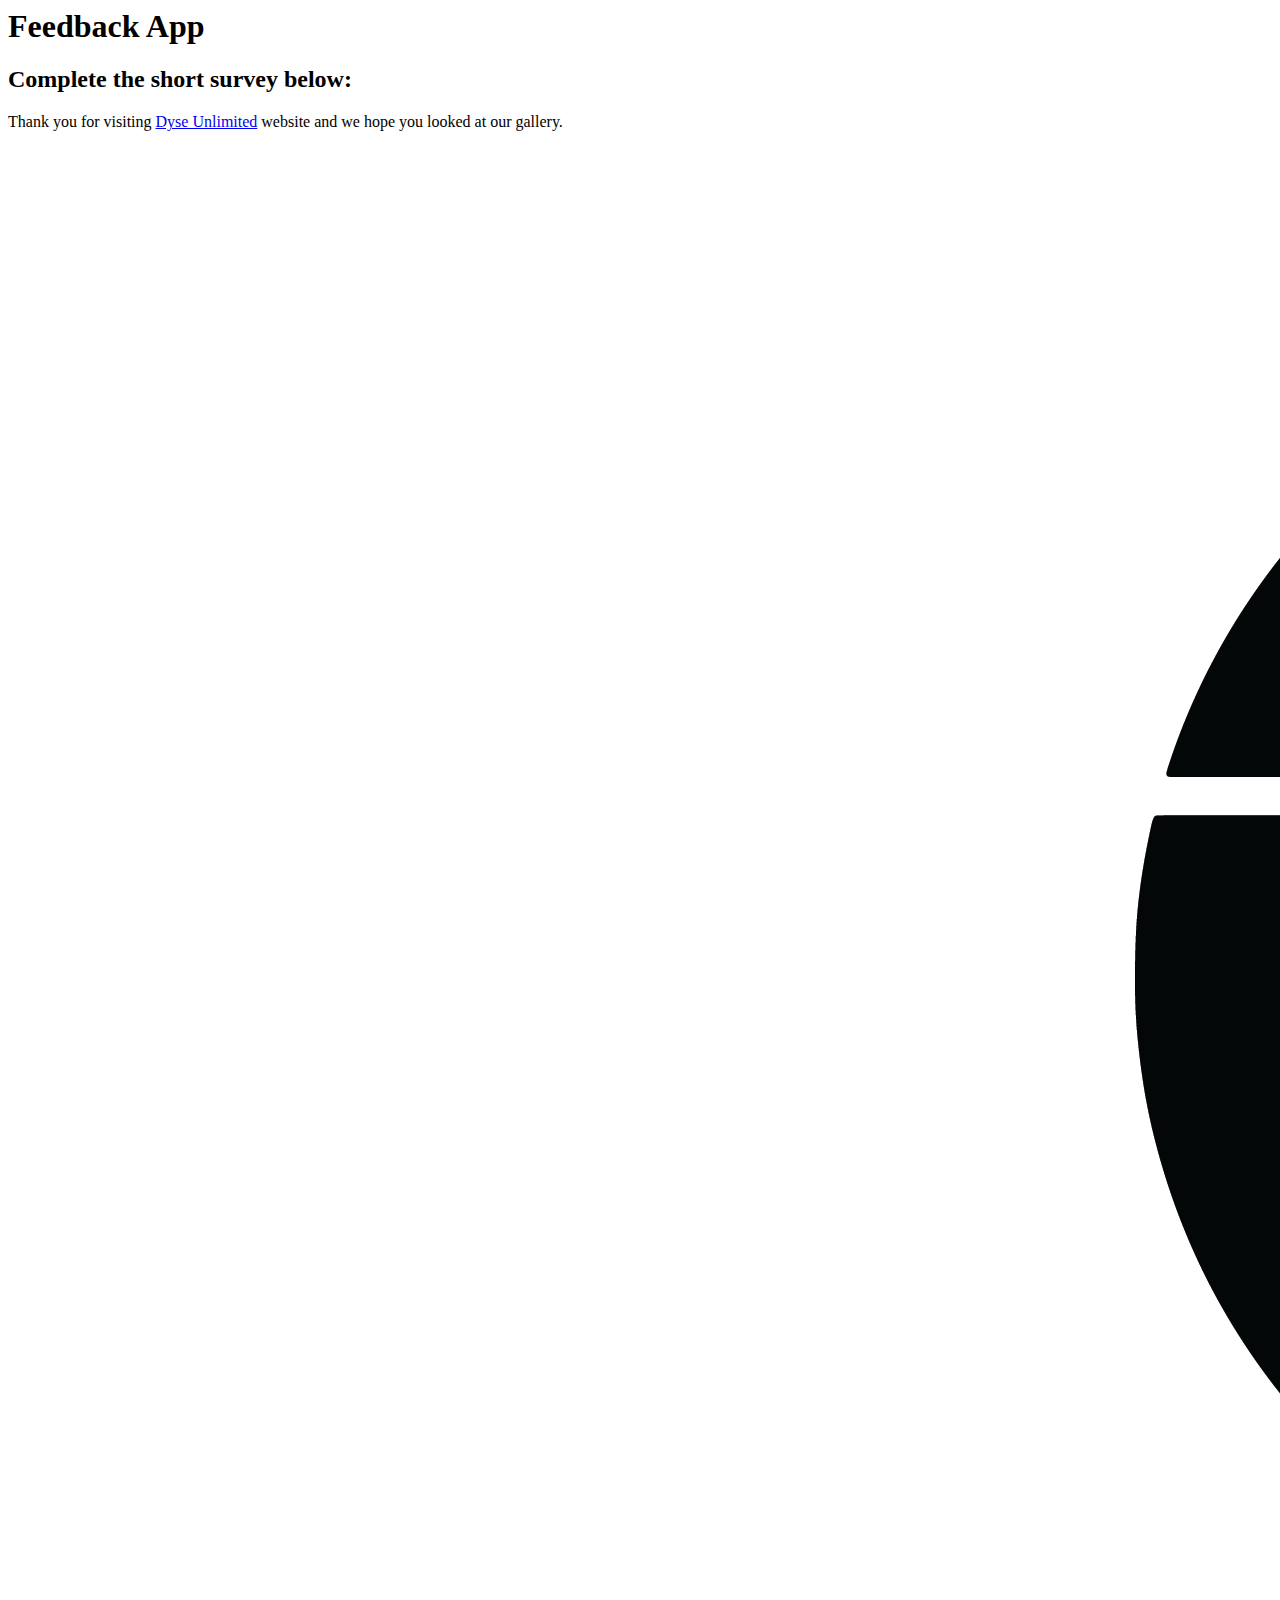
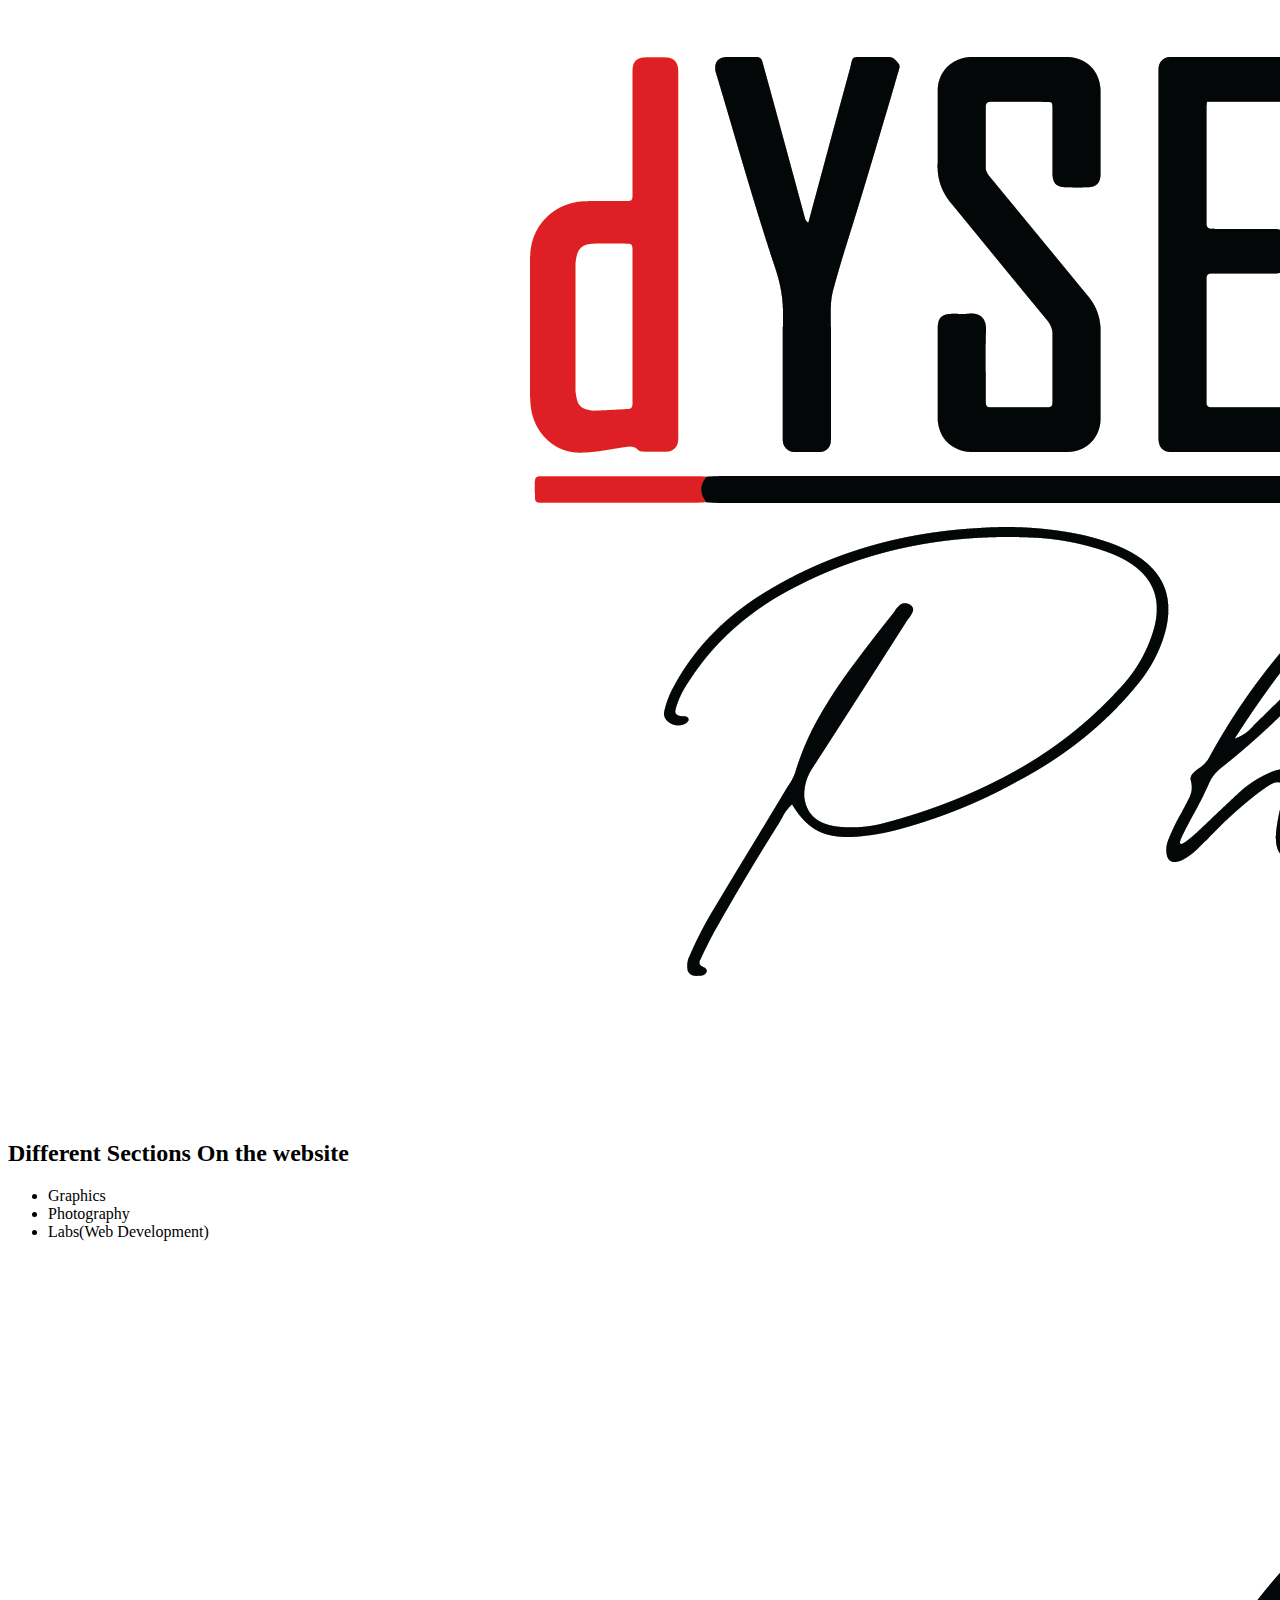
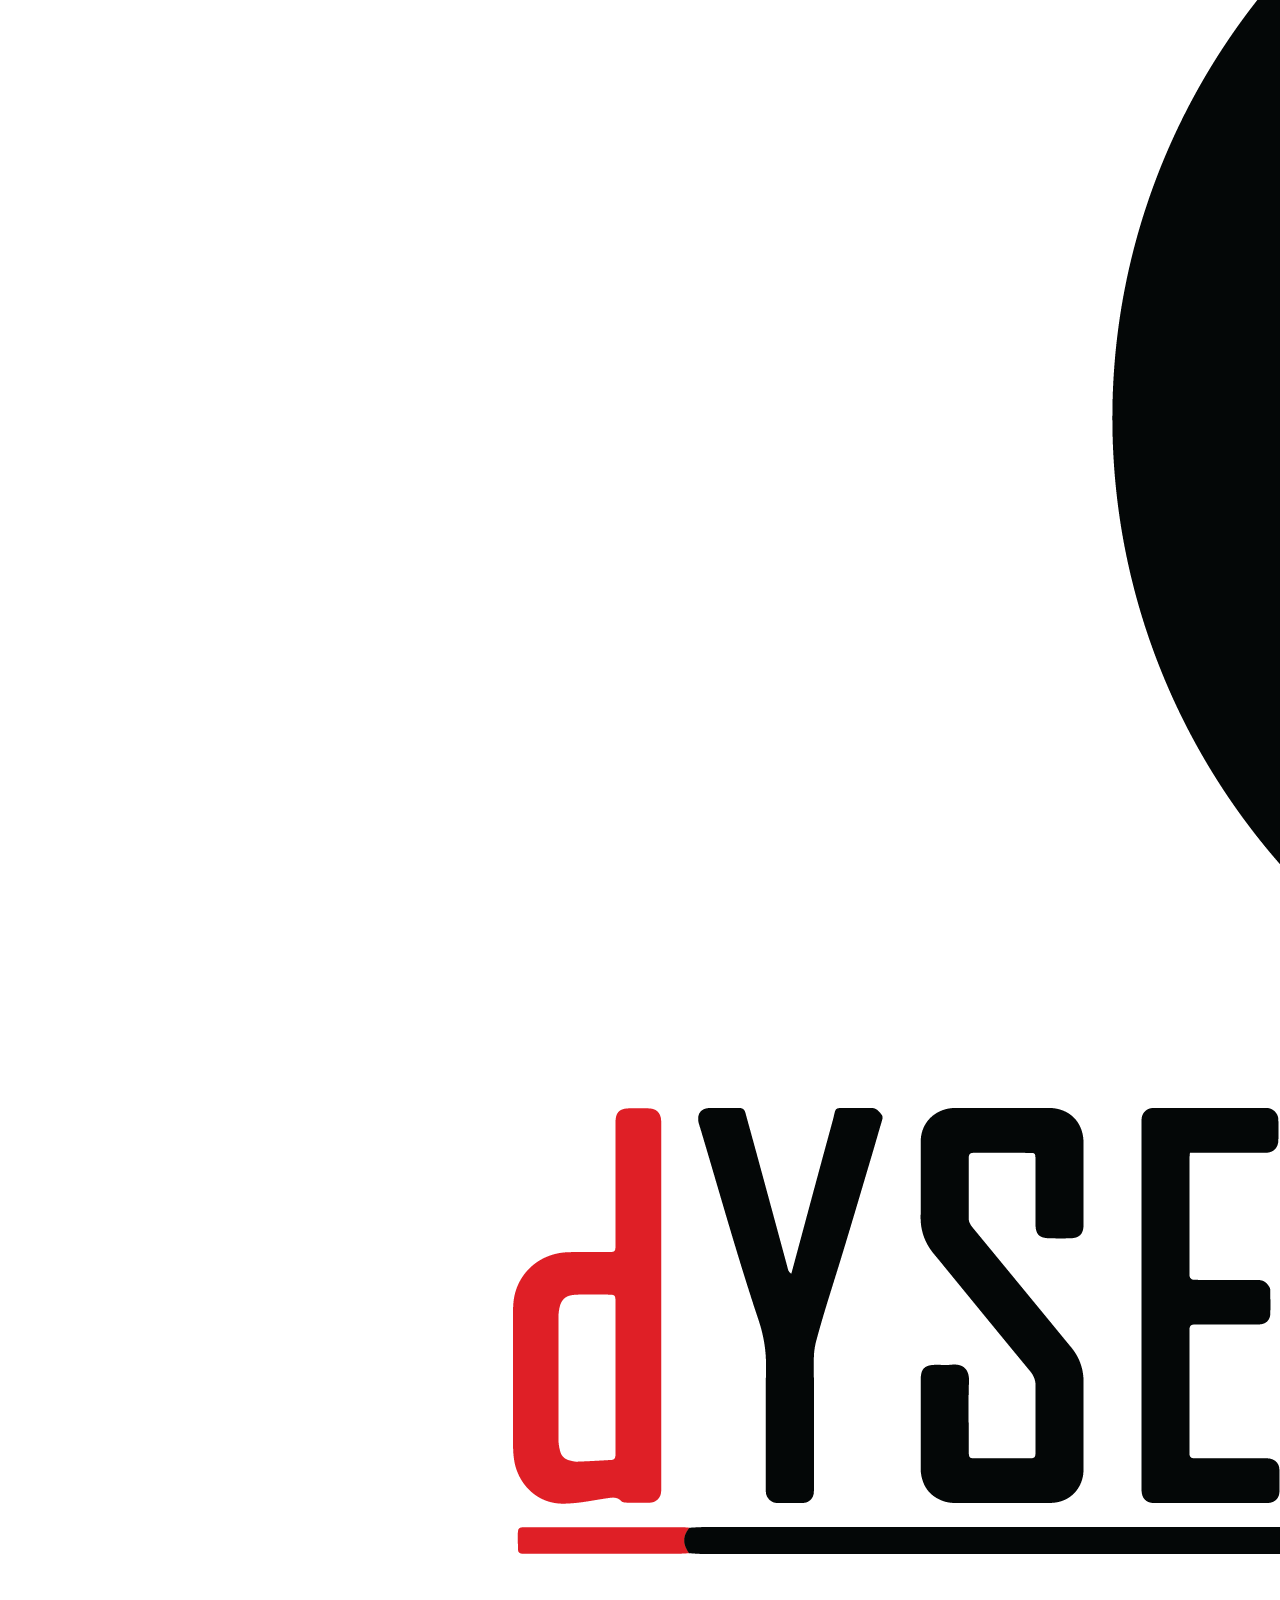
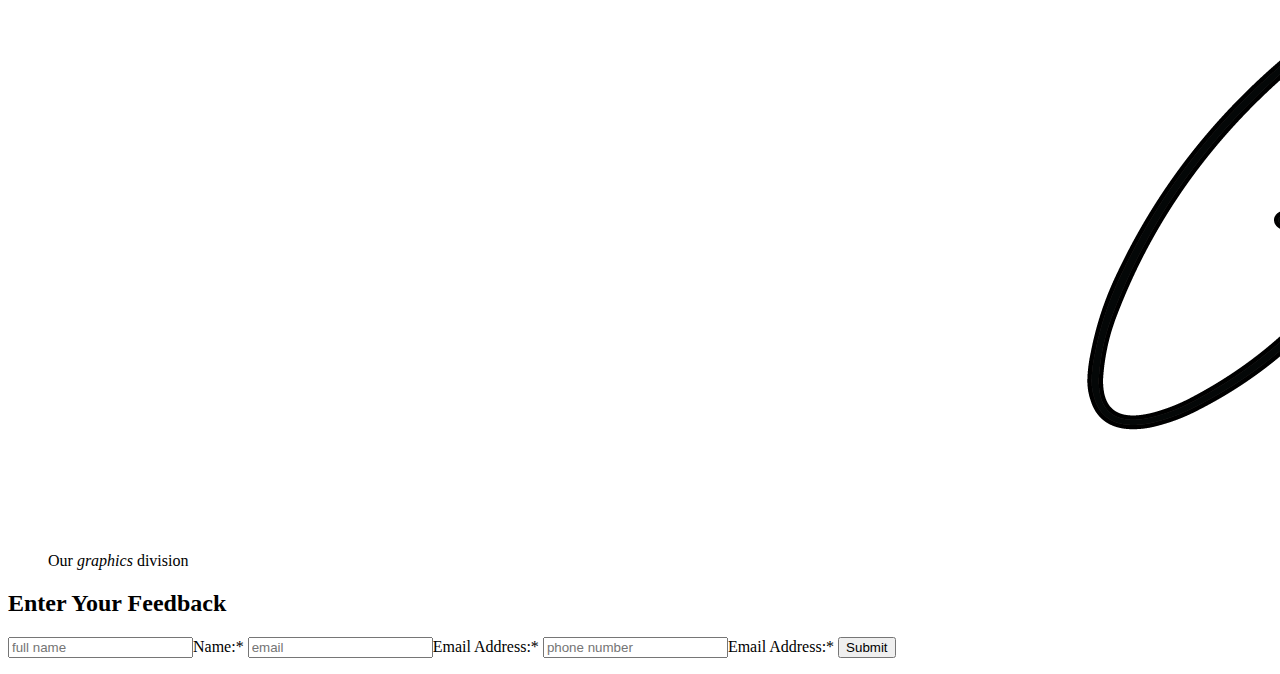
<file: Practice/Feedback App/index.html>
<html>
  <body>
    <main>
      <h1>Feedback App</h1>
      <section>
        <h2>Complete the short survey below:</h2>
        <!-- TODO: Add link to cat photos -->
        <p>Thank you for visiting <a target="_blank" href="https://sites.google.com/view/dyseunlimited">Dyse Unlimited</a> website and we hope you looked at our gallery.</p>
        <a href="https://sites.google.com/view/dyseunlimited/photography"><img src="/Practice/Feedback App/files/Dyse Official Logo Black White Background.png" alt="Dyse unlimited logo"></a>
      </section>
      <section>
        <h2>Different Sections On the website</h2>
        <ul>
          <li>Graphics</li>
          <li>Photography</li>
          <li>Labs(Web Development)</li>
        </ul>
         <figure>
          <img src="/Practice/Feedback App/files/Dyse Graphics1.png" alt="Graphics Division">
          <figcaption>Our <em>graphics</em> division</figcaption>  
        </figure>
      <section>
        <h2>Enter Your Feedback</h2>
        <form action="/Practice/Feedback App/receiveddata.html" type="POST">
          <label><input type="text" name="name" placeholder="full name" required>Name:*</label>
          <label><input type="text" name="emailaddress" placeholder="email" required>Email Address:*</label>
          <label><input type="number" name="phonenumber" placeholder="phone number" required>Email Address:*</label>
          
          <button type="submit">Submit</button>
        </form>
      </section>
    </main>
  </body>
</html>
</file>
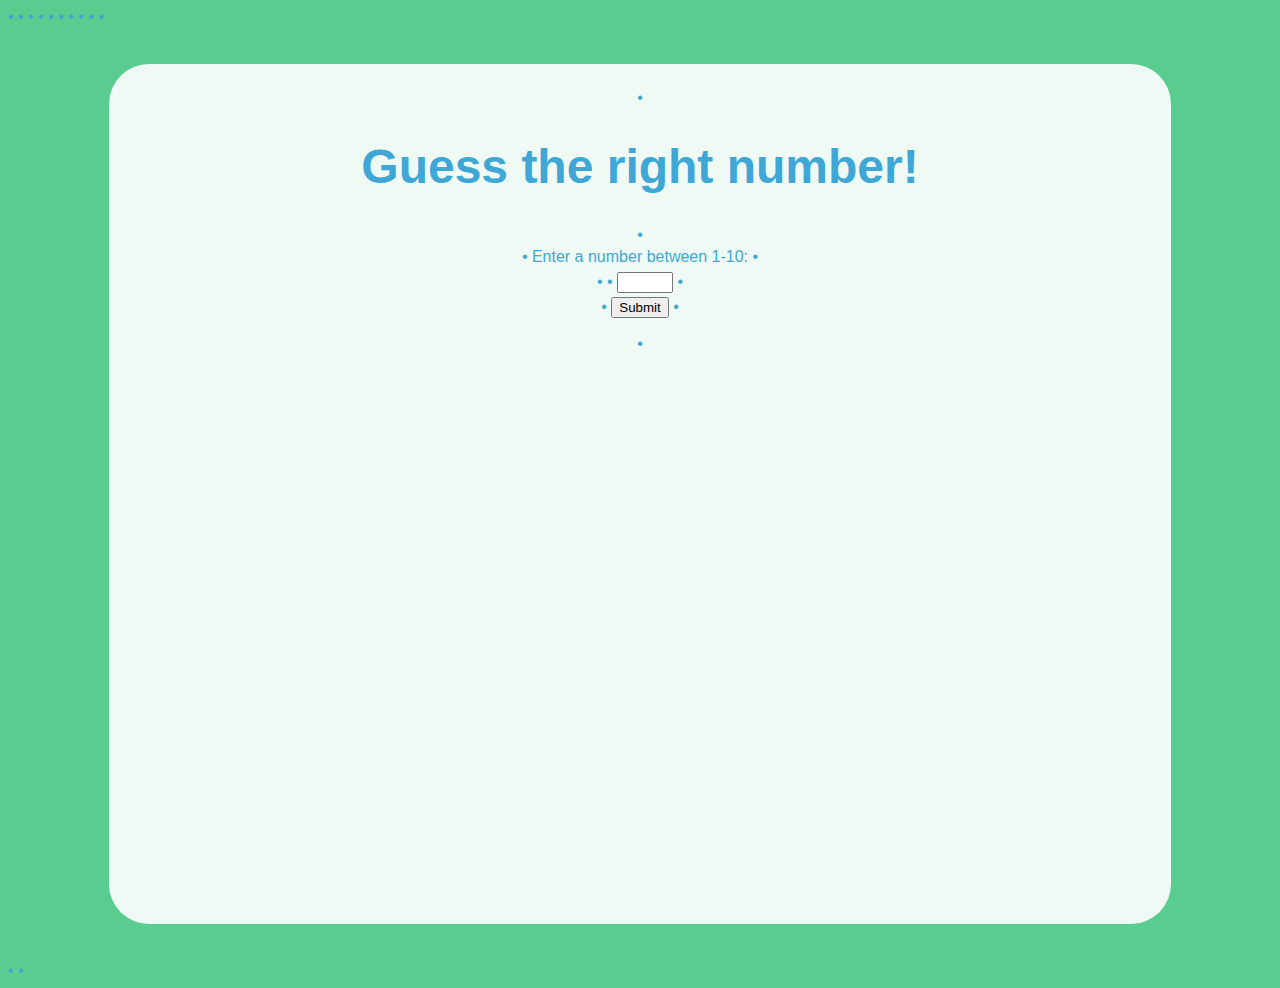
<file: Practice/FormsValidation.html>
•	<!DOCTYPE html>
•	<html lang="en" dir="ltr">
•	  <head>
•	    <meta charset="utf-8">
•	    <title>Number Guessing</title>
•	    <link rel="stylesheet" href="style.css" type="text/css">
•	    <link href="https://fonts.googleapis.com/css?family=Spicy+Rice" rel="stylesheet">
•	  </head>
•	  <body>
•	    <section class="overlay">
•	      <h1>Guess the right number!</h1>
•	      <form action="check.html" method="GET">
•	        <label for="guess">Enter a number between 1-10:</label>
•	        <br>
•	        <!--Add the min and max attribute to the input-->
•	        <input type="number" name="guess" id="guess" min="1" max="10" required>
•	        <br>
•	        <input type="submit" id="submission" value="Submit">
•	      </form>
•	    </section>
•	  </body>
•	</html>
</file>
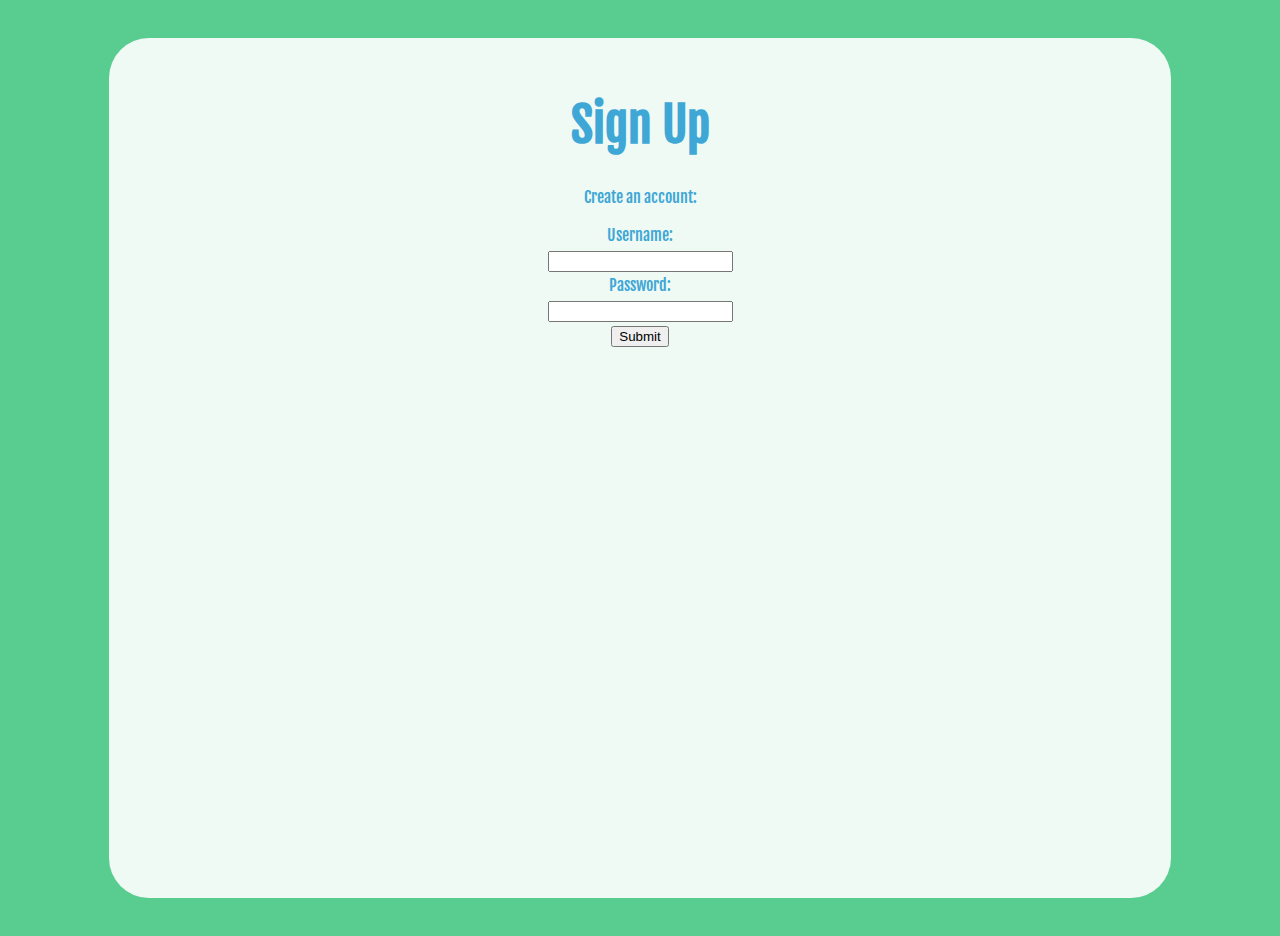
<file: Practice/loginform.html>
<!DOCTYPE html>
<html lang="en" dir="ltr">
  <head>
    <meta charset="utf-8">
    <title>Sign Up Page</title>
    <link rel="stylesheet" href="style.css" type="text/css">
    <link href="https://fonts.googleapis.com/css?family=Fjalla+One" rel="stylesheet">
  </head>
  <body>
    <section class="overlay">
      <h1>Sign Up</h1>
      <p>Create an account:</p>
      <form action="submission.html" method="GET">
        <!--Add the minlength and maxlength attributes to the input fields-->
        <label for="username">Username:</label>
        <br>
        <input id="username" name="username" type="text" required minlength="3" maxlength ="15">
        <br>
        <label for="pw">Password:</label>
        <br>
        <input id="pw" name="pw" type="password" required minlength="8" maxlength="15">
        <br>
        <input type="submit" value="Submit">
      </form>
    </section>
  </body>
</html>
</file>
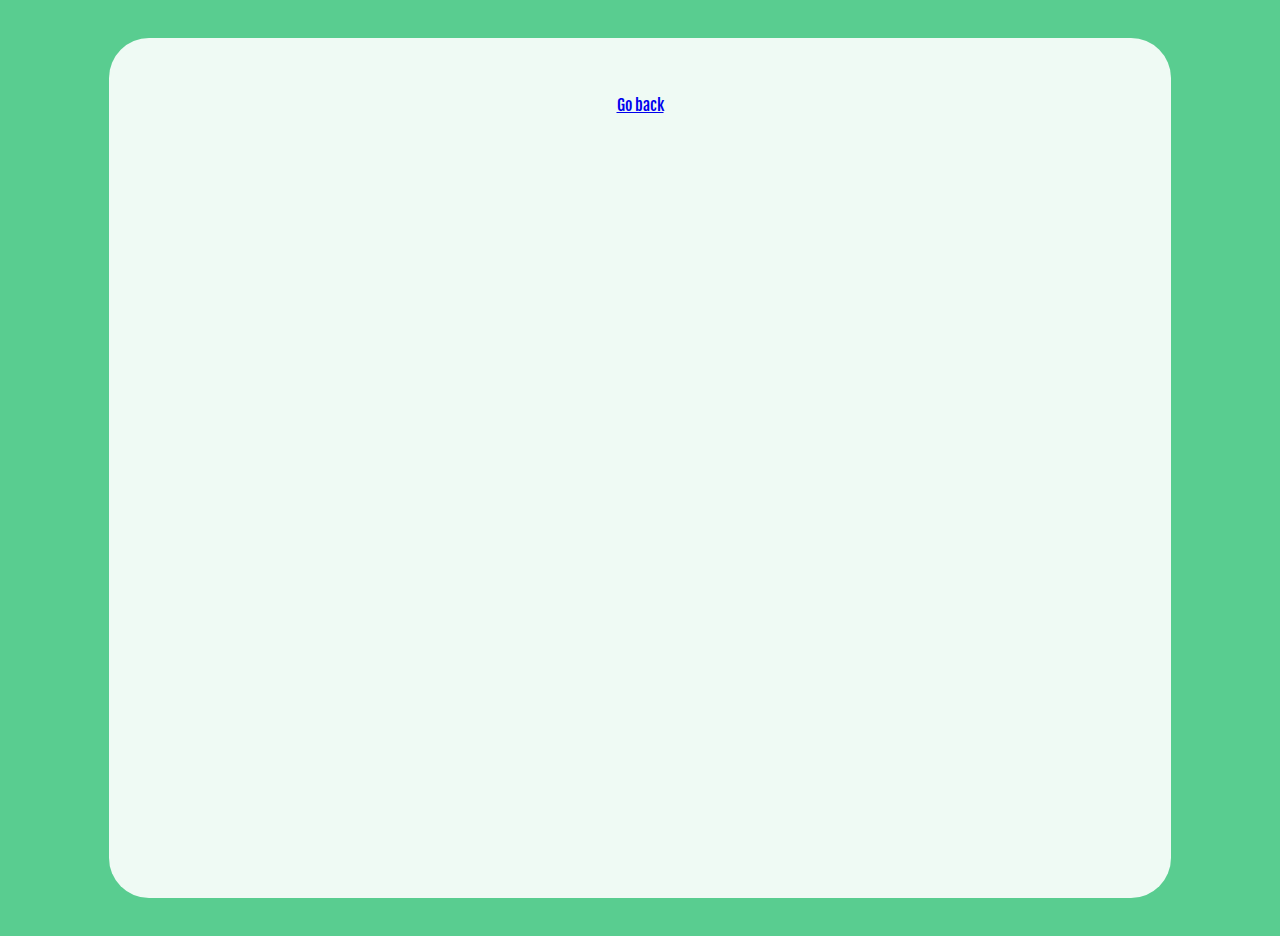
<file: Practice/submission.html>
<!DOCTYPE html>
<html lang="en" dir="ltr">
  <head>
    <meta charset="utf-8">
    <title>Required</title>
    <link rel="stylesheet" href="style.css" type="text/css">
    <link href="https://fonts.googleapis.com/css?family=Fjalla+One" rel="stylesheet">
    <script type="text/javascript" src="login.js" defer></script>
  </head>
  <body>
    <section class="overlay">
      <h1 id="message"></h1>
      <a href="index.html">Go back</a>
    </section>
  </body>
</html>
</file>
<file: Practice/style.css>
body {
    background-color: #59CD90;
    color: #3FA7D6;
    font-family: "Fjalla One", Arial;
  }
  
  form {
    line-height: 25px;
  }
  
  h1 {
    font-size: 3em;
    overflow: break;
  }
  
  .overlay {
    width: 80%;
    min-width: 30%;
    margin: 3% auto;
    display: block;
    padding: 2%;
    height: 90vh;
    background-color: rgba(255, 255, 255, 0.9);
    border-radius: 40px;
    text-align: center;
  }
</file>
